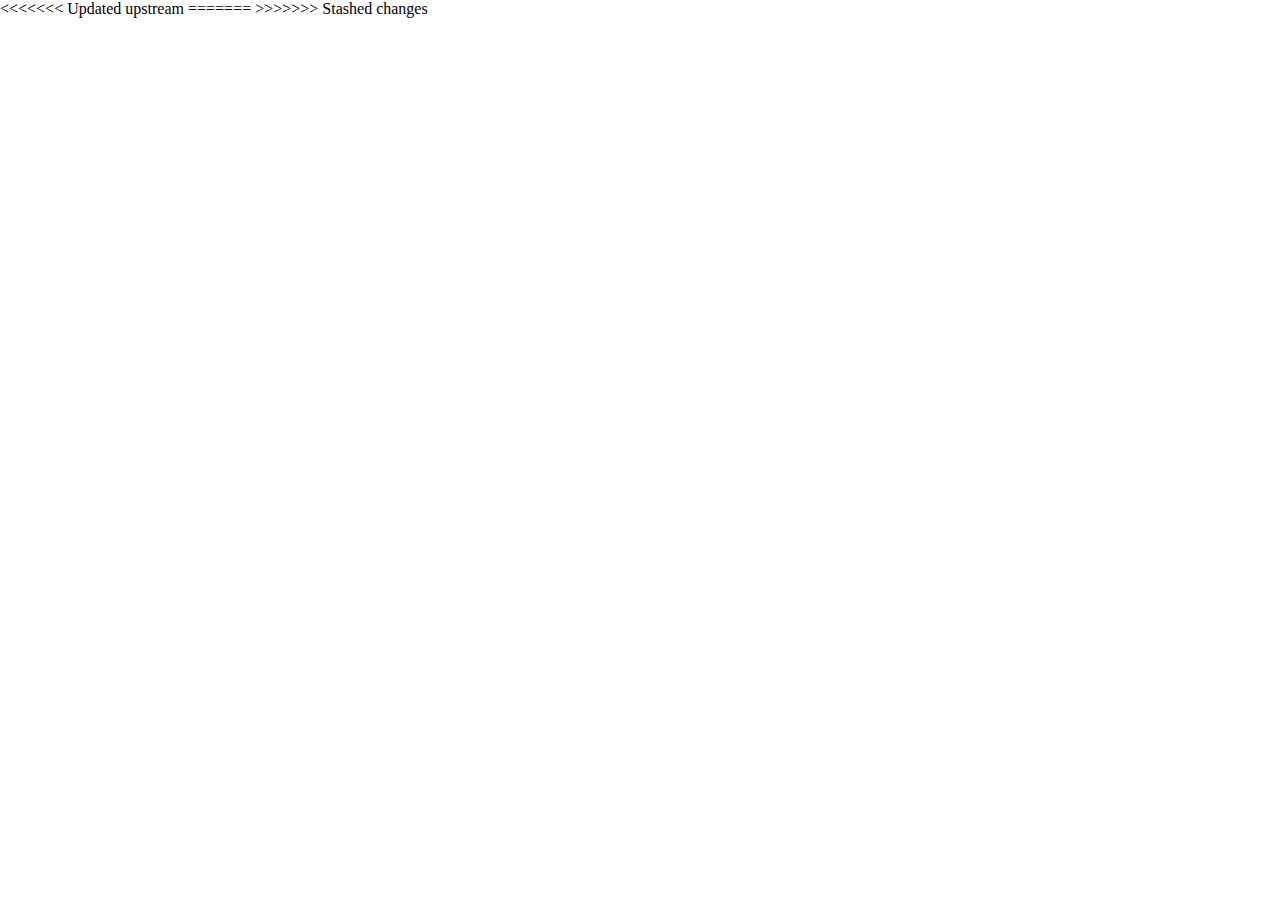
<file: barChart/bar.html>
<!DOCTYPE html>
<html lang="en">
<head>
  <meta charset="UTF-8">
<<<<<<< Updated upstream
  <title>Atlanta Neighborhoods</title>
=======
  <title>Median Listing Price </title>
>>>>>>> Stashed changes
  <link rel="stylesheet" href="style.css">
</head>
<body>
  <script src="https://d3js.org/d3.v5.min.js"></script>
  <script src="app.js"></script>
</body>
</html>
</file>
<file: barChart/style.css>
html,
body {
  padding: 0;
  margin: 0;
}

.bar {
  fill: orange;
}

.bar:hover {
  fill: green;
}
</file>
